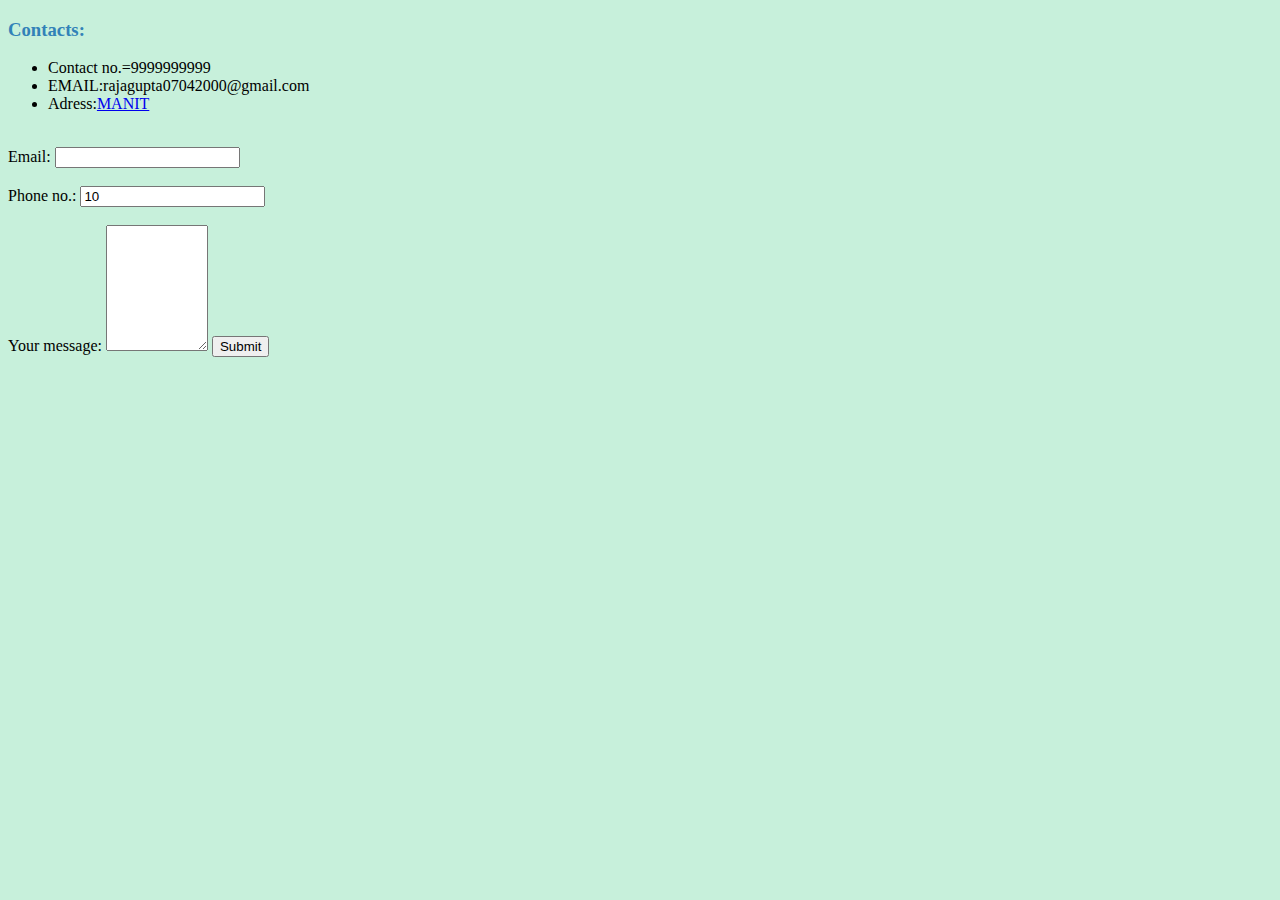
<file: contact.html>
<!DOCTYPE html>
<html lang="en" dir="ltr">
  <head>
    <meta charset="utf-8">
    <title>Contact deatils</title>
      <link rel="stylesheet" href="styles.css">
  </head>
  <body>
    <h3>Contacts:</h3>
    <ul>
      <li>
        Contact no.=9999999999
        </li>
        <li>
          EMAIL:rajagupta07042000@gmail.com
          </li>
          <li>
            Adress:<a href="https://www.google.com/maps/place/Faculty+Guest+House/@23.2179765,77.4049086,17z/data=!3m1!4b1!4m8!3m7!1s0x397c42ef566fe395:0xcd068348cdaaf336!5m2!4m1!1i2!8m2!3d23.2179765!4d77.4070973">MANIT</a>
            </li>
      </ul>
      <br />
      <form enctype="text/plain" action="mailto:rajagupta07042000@gmail.com" method="post">
        <label>Email:</label>
        <input type="email" name="your email" value="">
        <br />
        <br />

        <label>Phone no.:</label>
        <input type="number" name="contact no." value="10" />
        <br />
        <br />

        <label>Your message:</label>
        <textarea name="name" rows="8" cols="10"></textarea>

        <input type="submit" name="" >

      </form>
  </body>
</html>
</file>
<file: styles.css>
body{
  background-color:#c7f0db;

}
hr
{
  border-color:grey;
  border-width:5px;
  border-style:dotted none none none;
  height:0;
  width:10%;
}
h1
{
  color:#3282b8;
  font-style:italic;
}
h3{
  color:#3282b8;
}
img{
  background-color:red;
}
</file>
